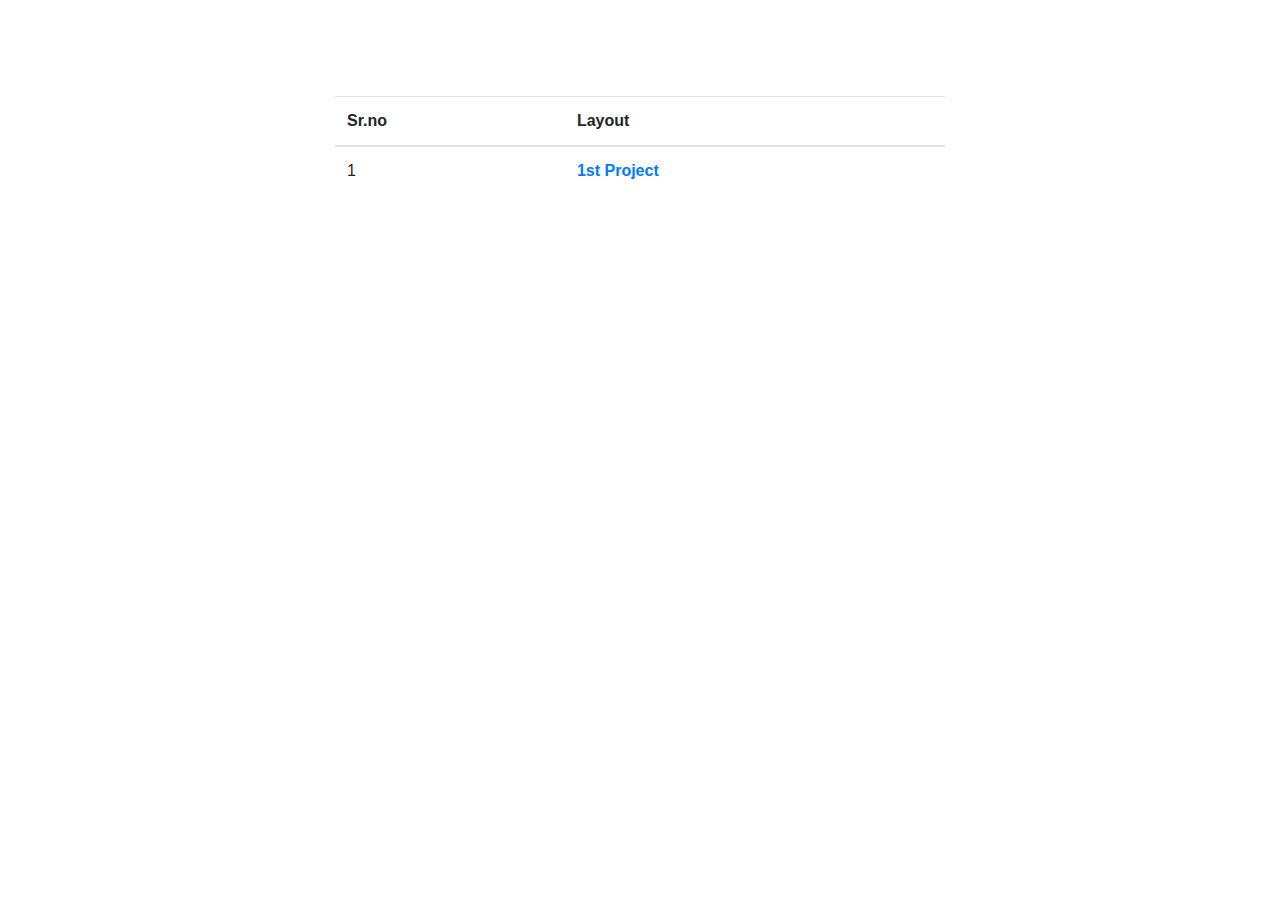
<file: index.html>
<!DOCTYPE html>
<html lang="en">

<head>
    <meta charset="UTF-8">
    <meta http-equiv="X-UA-Compatible" content="IE=edge">
    <meta name="viewport" content="width=device-width, initial-scale=1.0">
    <title>mainpage</title>
    <link rel="stylesheet" href="css/bootstrap.min.css">
</head>

<body>
    <div class="container-fluid">
        <div class="row mt-5 d-flex justify-content-center">
            <div class="col-sm-6 col-md-6 col-lg-6 mt-5">
                <table class="table">
                    <thead>
                        <tr>
                            <th>Sr.no</th>
                            <th>Layout</th>
                        </tr>
                    </thead>
                    <tbody>
                        <tr>
                            <td>1</td>
                            <td>
                                <a href="view.html">
                                    <b>1st Project</b>
                                </a>
                            </td>
                        </tr>
                    </tbody>
                </table>
            </div>
        </div>
    </div>
</body>

</html>
</file>
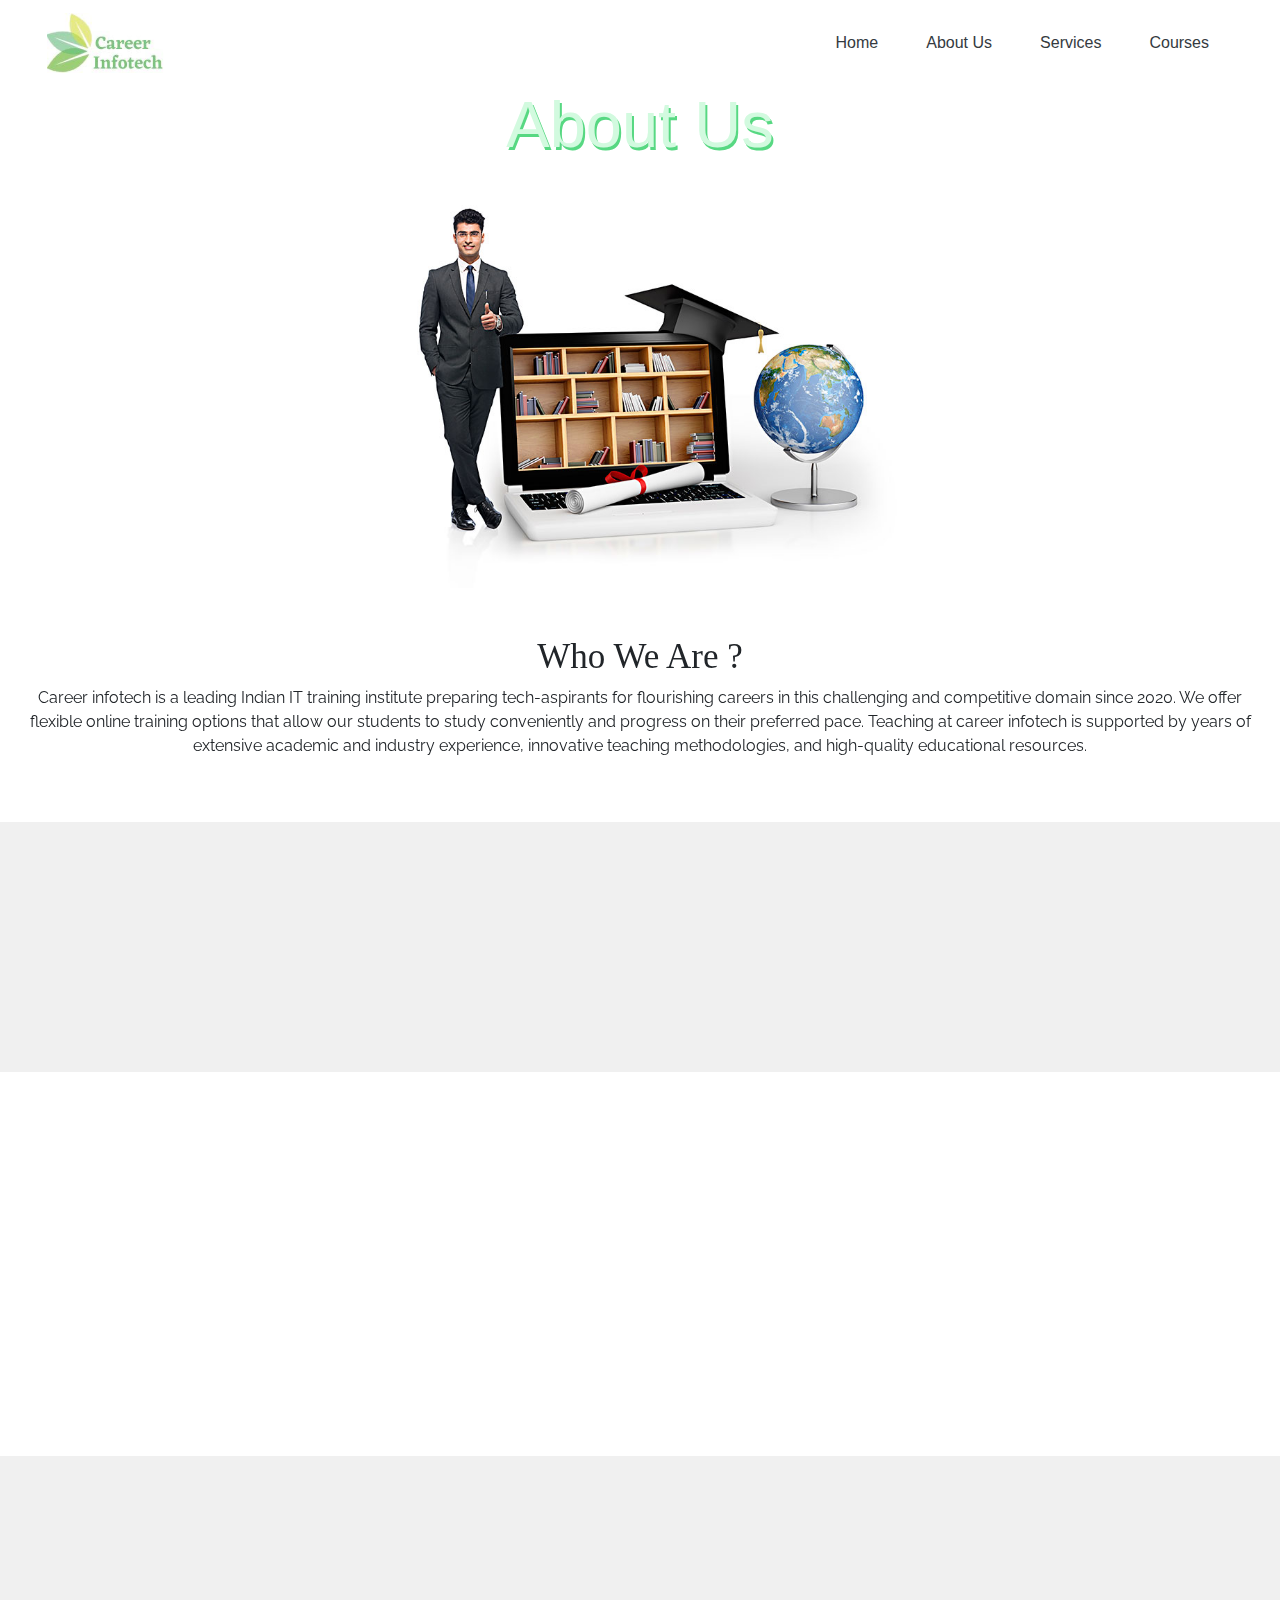
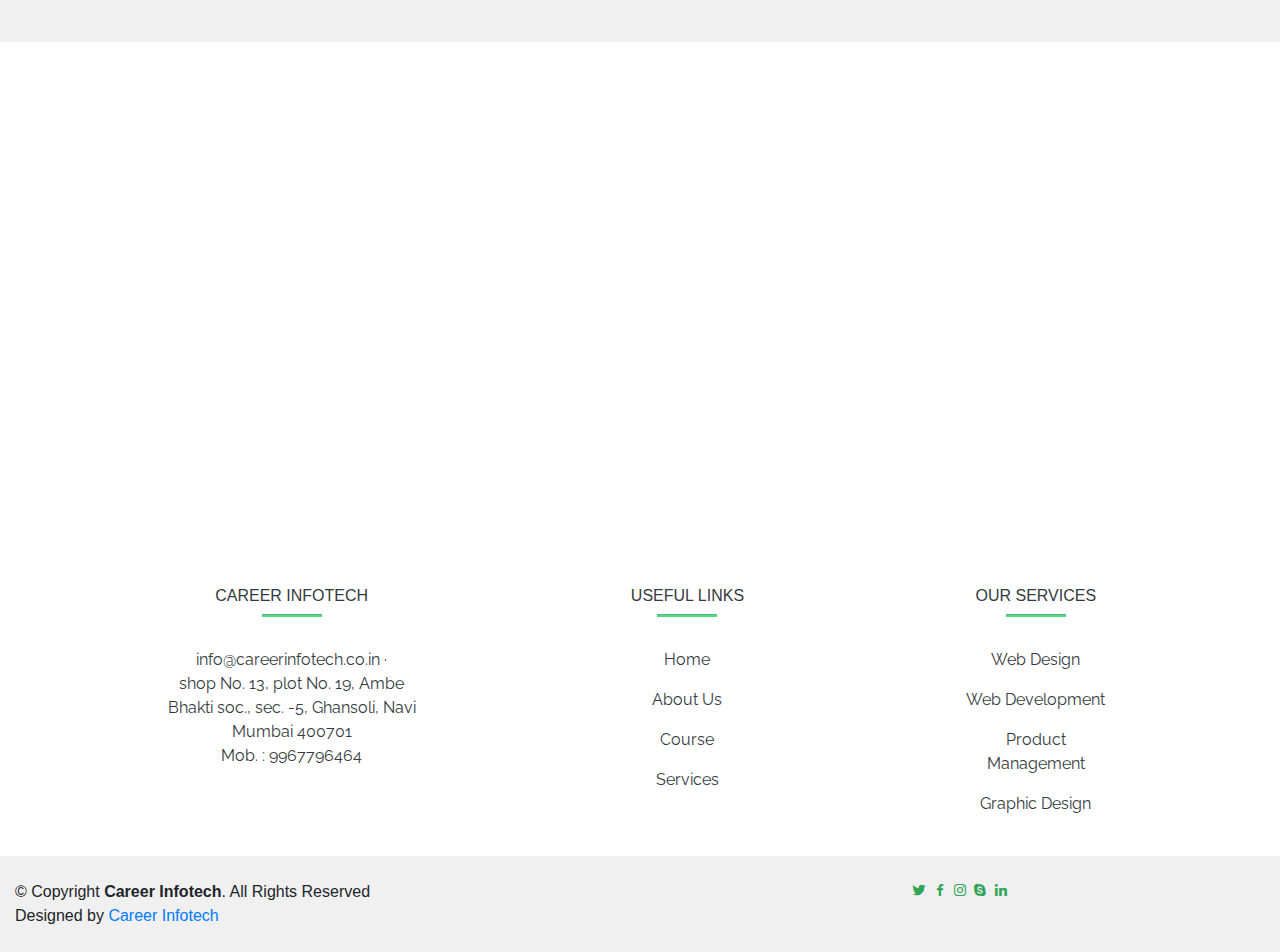
<file: about.html>
<!DOCTYPE html>
<html lang="en">

<head>
    <meta charset="UTF-8">
    <meta http-equiv="X-UA-Compatible" content="IE=edge">
    <meta name="viewport" content="width=device-width, initial-scale=1.0">
    <title>About Us</title>
    <!-- fav icon link -->
    <link rel="shortcut icon" href="img/ci.png" type="image/x-icon">
    <!-- bootstrap link -->
    <link rel="stylesheet" href="css/bootstrap.min.css">
    <!-- font icon link -->
    <link rel="stylesheet" href="https://cdnjs.cloudflare.com/ajax/libs/font-awesome/6.1.1/css/all.min.css"
        integrity="sha512-KfkfwYDsLkIlwQp6LFnl8zNdLGxu9YAA1QvwINks4PhcElQSvqcyVLLD9aMhXd13uQjoXtEKNosOWaZqXgel0g=="
        crossorigin="anonymous" referrerpolicy="no-referrer" />
    <!-- box icon links-->
    <link href='https://unpkg.com/boxicons@2.1.2/css/boxicons.min.css' rel='stylesheet'>
    <!-- aos animation -->
    <link rel="stylesheet" href="https://unpkg.com/aos@next/dist/aos.css" />
    <!-- main css file -->
    <link rel="stylesheet" href="css/about.css">

</head>

<body>
    <!-- navbar-start -->
    <div class="container-fluid">
        <nav class="navbar navbar-expand-sm mx-3">
            <div class="navbar-brand">
                <img src="img/logo2.jpeg" style="width: 7.5rem;" alt="logo">
            </div>
            <button class="navbar-toggler" type="button" data-bs-toggle="collapse" data-bs-target="#example">
                <span class='bx bx-menu bx-md'></span>
            </button>
            <div class="collapse navbar-collapse justify-content-end" id="example">
                <ul class="navbar-nav">
                    <li class="nav-item">
                        <a class="nav-link mx-md-3 fs-5 text-dark" href="view.html">Home</a>
                    </li>
                    <li class="nav-item">
                        <a class="nav-link mx-md-3 fs-5 text-dark" href="about.html">About Us</a>
                    </li>
                    <li class="nav-item">
                        <a class="nav-link mx-md-3 fs-5 text-dark" href="https://www.devicecares.com/"
                            target="_blank">Services</a>
                    </li>
                    <li class="nav-item">
                        <a class="nav-link mx-md-3 fs-5 text-dark" href="courses.html"></i>Courses</a>
                    </li>
                </ul>
            </div>
        </nav>
    </div>
    <!-- navbar end -->

    <!-- img start -->
    <div class="container-fluid">
        <div class="row">
            <div class="col-md-12 col-sm-12 col-lg-12 text-center">
                <h1 data-aos="fade-down" data-aos-duration="2000">About Us</h1>
            </div>
            <div class="d-flex justify-content-center col-md-12 col-sm-12 col-lg-12">
                <img src="img/about1.jpg" class="w-50" data-aos="zoom-in" data-aos-duration="2000" alt="">
            </div>
        </div>
    </div>
    <!-- img end -->

    <!-- 1st content start -->
    <div class="container-fluid mt-5">
        <div class="row">
            <div class="col-sm-12 col-md-12 col-lg-12">
                <h4 class="text-center" data-aos="zoom-in" data-aos-duration="2000">Who We Are ?</h4>
            </div>
            <div class="col-md-12 col-sm-12 col-lg-12 text-center">
                <p data-aos="zoom-in" data-aos-duration="2000">
                    Career infotech is a leading Indian IT training institute preparing tech-aspirants for flourishing
                    careers in this challenging and competitive domain since 2020. We offer flexible online training
                    options that allow our students to study conveniently and progress on their preferred pace. Teaching
                    at career infotech is supported by years of extensive academic and industry experience, innovative
                    teaching methodologies, and high-quality educational resources.
                </p>
            </div>
        </div>
    </div>
    <!-- 1st content end -->

    <!-- 2nd content start -->
    <div class="container-fluid mt-5" style="background-color: #F0F0F0;">
        <div class="row mt-5">
            <div class="col-sm-12 col-md-12 col-lg-12">
                <h4 class="text-center mt-3" data-aos="fade-right" data-aos-duration="2000">Our Mission & Vision</h4>
            </div>
            <div class="col-md-12 col-sm-12 col-lg-12 text-center pb-5 pt-5">
                <p data-aos="fade-up" data-aos-duration="2000">
                    Training at career infotech is tailored and regularly updated to match the ever-growing needs of the
                    robust and cut-throat IT domain. Our Mission is to educate and train our students to be able to
                    effectively assume top responsibilities and handle senior administrative roles in tech-driven MNCs
                    around the world. Our vision is to make high-quality IT-training services easily available,
                    accessible, and affordable to the promising talent of our country.
                </p>
            </div>
        </div>
    </div>
    <!--2nd content end -->

    <!-- 1st card start -->
    <div class="container-fluid mt-5">
        <div class="row mt-5">
            <div class="col-md-4 col-sm-4 col-lg-4 mt-5">
                <div class="card mx-auto" data-aos="zoom-in" data-aos-duration="1000">
                    <h5 class="text-center mt-3" data-aos="fade-left" data-aos-duration="1000">Mission</h5>
                    <p class="px-3 py-3 text-center" data-aos="fade-left" data-aos-duration="1000">
                        Our mission is to allow the aspiring talent of our country to be able to utilize their potential
                        and lead impactful careers in the exciting and stimulating domain of Information Technology.
                    </p>
                </div>
            </div>
            <div class="col-md-4 col-sm-4 col-lg-4 mt-5">
                <div class="card mx-auto" data-aos="zoom-in" data-aos-duration="1000">
                    <h5 class="text-center mt-3" data-aos="fade-left" data-aos-duration="1000">Vision</h5>
                    <p class="px-3 py-3 text-center" data-aos="fade-left" data-aos-duration="1000">
                        We work to provide the budding tech-aspirants of our nation with a useful, inexpensive learning
                        platform where they can benefit from the deep IT-domain expertise and extensive industry
                        experience of our
                    </p>
                </div>
            </div>
            <div class="col-md-4 col-sm-4 col-lg-4 mt-5">
                <div class="card mx-auto" data-aos="zoom-in" data-aos-duration="1000">
                    <h5 class="text-center mt-3" data-aos="fade-left" data-aos-duration="1000">Goal</h5>
                    <p class="px-3 py-3 text-center" data-aos="fade-left" data-aos-duration="1000">
                        Our goal is to produce learned, qualified, and skilled IT experts with top-class technical
                        skills and reliable managerial abilities able to drive business growth and lead organizations to
                        success.
                    </p>
                </div>
            </div>
        </div>
    </div>
    <!-- 1st card mx-auto end -->

    <!-- 3rd content start -->
    <div class="container-fluid mt-5" style="background-color: #F0F0F0 ;">
        <div class="row">
            <div class="col-sm-12 col-md-12 col-lg-12">
                <h4 class="text-center my-3" data-aos="fade-right" data-aos-duration="1000">Why To Choose Us ?</h4>
            </div>
            <div class="col-md-12 col-sm-12 col-lg-12 text-center mb-4">
                <p data-aos="fade-right" data-aos-duration="1000">
                    As a committed IT training institute that bases its teaching on practice and experience, we boast a
                    record of producing competent IT professionals today leading fulfilling and successful professional
                    careers. Our tutors are responsible, experienced, and educated IT experts that give each of our
                    students the attention and care required to master the various challenging IT concepts and
                    technologies.
                </p>
            </div>
        </div>
    </div>
    <!-- 3rd content end -->

    <!-- 2nd card start -->
    <div class="container-fluid">
        <div class="row mt-5">
            <div class="col-md-4 col-sm-4 col-lg-4 mt-5">
                <div class="card bx1 mx-auto" data-aos="fade-right" data-aos-duration="1000">
                    <h3 class="px-5 mt-5" data-aos="fade-right" data-aos-duration="1000">01</h3>
                    <h5 class="px-5 mt-3" data-aos="fade-right" data-aos-duration="1000">We are a One-Stop shop for IT
                        Training.</h5>
                    <p class="px-5 py-4" data-aos="fade-right" data-aos-duration="1000">
                        Career infotech provides holistic and thorough training to sculpt its students into
                        knowledgeable
                        and adept professionals equipped with the necessary technical and interpersonal capabilities
                        required to excel in the challenging corporate atmospheres.
                    </p>
                </div>
            </div>
            <div class="col-md-4 col-sm-4 col-lg-4 mt-5">
                <div class="card bx1 mx-auto" data-aos="fade-right" data-aos-duration="1000">
                    <h3 class="px-5 mt-5" data-aos="fade-right" data-aos-duration="1000">02</h3>
                    <h5 class="px-5 mt-3" data-aos="fade-right" data-aos-duration="1000">All our trainers are working
                        professionals.</h5>
                    <p class="px-5 py-4" data-aos="fade-right" data-aos-duration="1000">
                        Every trainee at Career infotech is themselves a working industry professional with profound and
                        up-to-the-minute IT knowledge. Because of which, in addition to IT expertise, our tutors are
                        also able to help our students gain valuable industry insights.
                    </p>
                </div>
            </div>
            <div class="col-md-4 col-sm-4 col-lg-4 mt-5">
                <div class="card bx1 mx-auto" data-aos="fade-right" data-aos-duration="1000">
                    <h3 class="px-5 mt-5" data-aos="fade-right" data-aos-duration="1000">03</h3>
                    <h5 class="px-5 mt-3" data-aos="fade-right" data-aos-duration="1000">Every course we deliver with
                        Industry Matching Requirements.</h5>
                    <p class="px-5 py-2" data-aos="fade-right" data-aos-duration="1000">
                        With new technologies rolled in the market every other day, Information Technology is a rapidly
                        evolving field at all times. We understand that the regularly shifting nature of the field makes
                        it imperative for IT Training programs.
                    </p>
                </div>
            </div>
        </div>
    </div>
    <!-- 2nd card end -->


    <!-- Footer -->
    <div class="mt-5">
        <footer class="text-center text-lg-start text-dark" style="background-color: #fff">

            <!-- Section: Links  -->
            <section class="mt-5">
                <div class="container text-center text-md-start mt-5">
                    <!-- Grid row -->
                    <div class="row mt-3">
                        <!-- Grid column -->
                        <div class="col-md-4 col-lg-4 col-xl-3 mx-auto mb-4">
                            <!-- Content -->
                            <h6 class="text-uppercase fw-bold">Career Infotech</h6>
                            <hr class="mb-4 mt-0 d-inline-block mx-auto lines">
                            <p>
                                info@careerinfotech.co.in · <br> shop No. 13, plot No. 19, Ambe Bhakti soc., sec. -5,
                                Ghansoli, Navi Mumbai 400701 <br> Mob. : 9967796464
                            </p>
                        </div>
                        <!-- Grid column -->

                        <!-- Grid column -->
                        <div class="col-md-2 col-lg-2 col-xl-2 mx-auto mb-4">
                            <!-- Links -->
                            <h6 class="text-uppercase fw-bold">Useful Links</h6>
                            <hr class="mb-4 mt-0 d-inline-block mx-auto lines">
                            <p>
                                <a href="view.html" class="text-dark">Home</a>
                            </p>
                            <p>
                                <a href="about.html" class="text-dark">About Us</a>
                            </p>
                            <p>
                                <a href="courses.html" class="text-dark">Course</a>
                            </p>
                            <p>
                                <a href="https://www.devicecares.com/" target="_blank" class="text-dark">Services</a>
                            </p>
                        </div>
                        <!-- Grid column -->

                        <!-- Grid column -->
                        <div class="col-md-3 col-lg-2 col-xl-2 mx-auto mb-4">
                            <!-- Links -->
                            <h6 class="text-uppercase fw-bold">Our services</h6>
                            <hr class="mb-4 mt-0 d-inline-block mx-auto lines">
                            <p>
                                <a href="#!" class="text-dark">Web Design</a>
                            </p>
                            <p>
                                <a href="#!" class="text-dark">Web Development</a>
                            </p>
                            <p>
                                <a href="#!" class="text-dark">Product Management</a>
                            </p>
                            <p>
                                <a href="#!" class="text-dark">Graphic Design</a>
                            </p>
                        </div>
        </footer>
        <!-- Footer -->
    </div>
    <!-- End of .container -->
    <div class="container-fluid py-4" style="background-color: #f0f0f0;">
        <div class="row">
            <div class="col-md-6 col-sm-6 col-lg-6">
                <div class="copyright">
                    &copy; Copyright <strong><span>Career Infotech</span></strong>. All Rights Reserved
                </div>
                <div class="credits">
                    <!-- All the links in the footer should remain intact. -->
                    <!-- You can delete the links only if you purchased the pro version. -->
                    <!-- Licensing information: https://Career Infotech.com/license/ -->
                    <!-- Purchase the pro version with working PHP/AJAX contact form: https://Career Infotech.com/Career Infotech-free-education-bootstrap-theme/ -->
                    Designed by <a href="https://Career Infotech.com/">Career Infotech</a>
                </div>
            </div>
            <div class="social-links text-center col-md-6">
                <a href="#" class="twitter"><i class="bx bxl-twitter fa-2xl"></i></a>
                <a href="#" class="facebook"><i class="bx bxl-facebook fa-2xl"></i></a>
                <a href="#" class="instagram"><i class="bx bxl-instagram fa-2xl"></i></a>
                <a href="#" class="google-plus"><i class="bx bxl-skype fa-2xl"></i></a>
                <a href="#" class="linkedin"><i class="bx bxl-linkedin fa-2xl"></i></a>
            </div>
        </div>
        </footer>

    </div>
    <!-- main footer end -->

    <!-- script -->
    <script src="https://cdn.jsdelivr.net/npm/bootstrap@5.2.0-beta1/dist/js/bootstrap.bundle.min.js"
        integrity="sha384-pprn3073KE6tl6bjs2QrFaJGz5/SUsLqktiwsUTF55Jfv3qYSDhgCecCxMW52nD2"
        crossorigin="anonymous"></script>

    <script src="https://unpkg.com/aos@next/dist/aos.js"></script>
    <script>
        AOS.init({
            duration: 1000
        });
    </script>

</body>

</html>
</file>
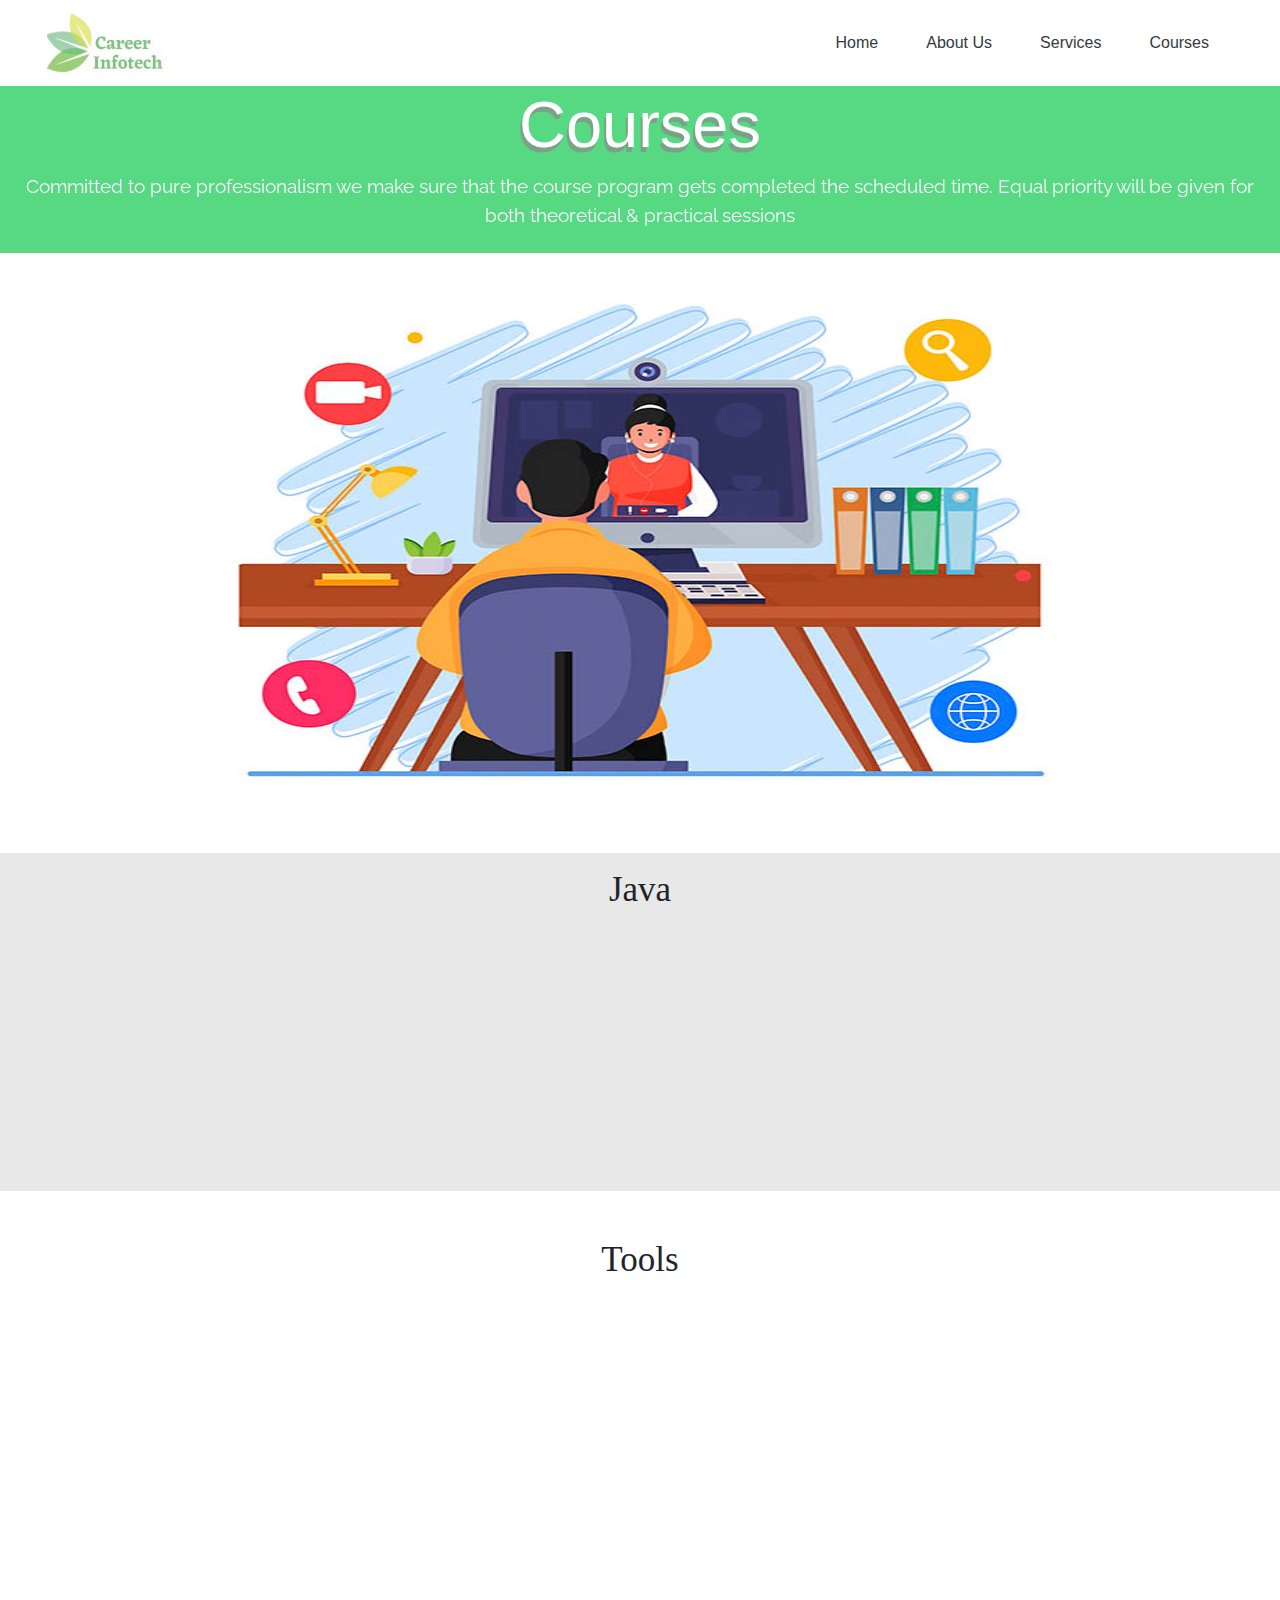
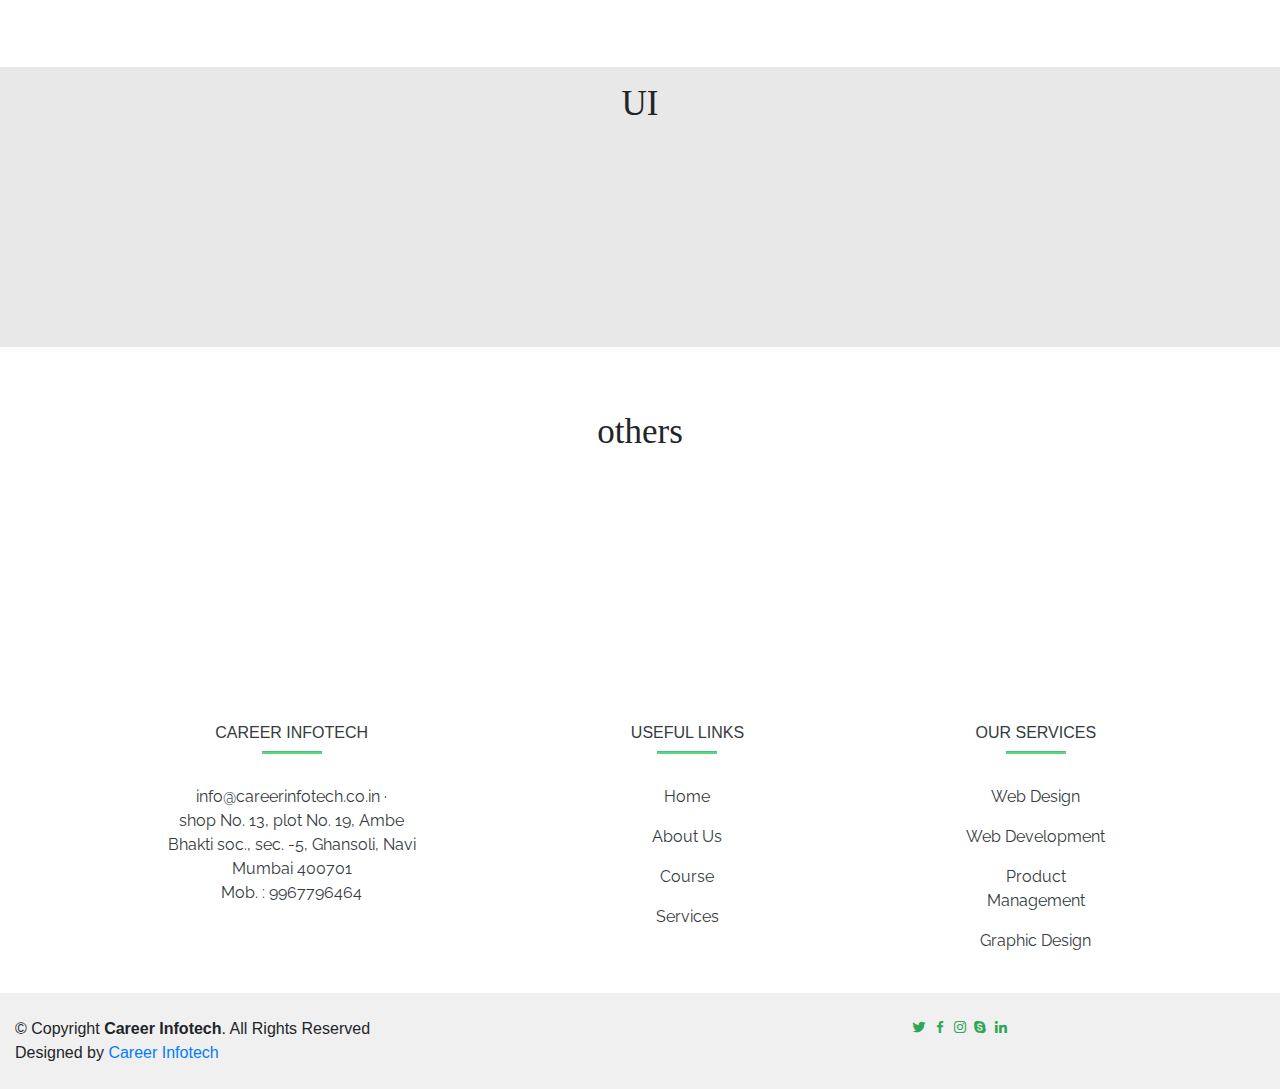
<file: courses.html>
<!DOCTYPE html>
<html lang="en">

<head>
    <meta charset="UTF-8">
    <meta http-equiv="X-UA-Compatible" content="IE=edge">
    <meta name="viewport" content="width=device-width, initial-scale=1.0">
    <title>Courses</title>
    <!-- fav icon link -->
    <link rel="shortcut icon" href="img/ci.png" type="image/x-icon">
    <!-- bootstrap link -->
    <link rel="stylesheet" href="css/bootstrap.min.css">
    <!-- font icon link -->
    <link rel="stylesheet" href="https://cdnjs.cloudflare.com/ajax/libs/font-awesome/6.1.1/css/all.min.css"
        integrity="sha512-KfkfwYDsLkIlwQp6LFnl8zNdLGxu9YAA1QvwINks4PhcElQSvqcyVLLD9aMhXd13uQjoXtEKNosOWaZqXgel0g=="
        crossorigin="anonymous" referrerpolicy="no-referrer" />
    <!-- box icon links-->
    <link href='https://unpkg.com/boxicons@2.1.2/css/boxicons.min.css' rel='stylesheet'>
    <!-- aos animation -->
    <link rel="stylesheet" href="https://unpkg.com/aos@next/dist/aos.css" />
    <!-- main css file -->
    <link rel="stylesheet" href="css/courses.css">

</head>

<body>
    <!-- navbar-start -->
    <div class="container-fluid">
        <nav class="navbar navbar-expand-sm mx-3">
            <div class="navbar-brand">
                <img src="img/logo2.jpeg" style="width: 7.5rem;" alt="logo">
            </div>
            <button class="navbar-toggler" type="button" data-bs-toggle="collapse" data-bs-target="#example">
                <span class='bx bx-menu bx-md'></span>
            </button>
            <div class="collapse navbar-collapse justify-content-end" id="example">
                <ul class="navbar-nav">
                    <li class="nav-item">
                        <a class="nav-link mx-md-3 fs-5 text-dark" href="view.html">Home</a>
                    </li>
                    <li class="nav-item">
                        <a class="nav-link mx-md-3 fs-5 text-dark" href="about.html">About Us</a>
                    </li>
                    <li class="nav-item">
                        <a class="nav-link mx-md-3 fs-5 text-dark" href="https://www.devicecares.com/"
                            target="_blank">Services</a>
                    </li>
                    <li class="nav-item">
                        <a class="nav-link mx-md-3 fs-5 text-dark" href="courses.html"></i>Courses</a>
                    </li>
                </ul>
            </div>
        </nav>
    </div>
    <!-- navbar end -->

    <!-- img start -->
    <div class="container-fluid">
        <div class="row">
            <div class="col-md-12 col-sm-12 col-lg-12 d-flex justify-content-center bg1">
                <p class="h1 mx-5" data-aos="zoom-in" data-aos-duration="2000">Courses</p>
            </div>
            <div class="col-md-12 col-sm-12 col-lg-12 bg1 pb-2 text-center">
                <p class="text-light f1" data-aos="zoom-in" data-aos-duration="2000">
                    Committed to pure professionalism we make sure that the course program gets completed the scheduled
                    time. Equal priority will be given for both theoretical & practical sessions
                </p>
            </div>
            <div class="col-md-12 col-sm-12 col-lg-12">
                <img src="img/course.jpg" class="w-100" style="height:600px;" alt="" data-aos="zoom-in"
                    data-aos-duration="2000">
            </div>
        </div>
    </div>
    <!-- img end -->

    <!-- java container start -->
    <div class="container-fluid pb-5 py-3 bg">
        <div class="row">
            <div class="col-sm-12 col-md-12 col-lg-12">
                <h4 class="text-center">Java</h4>
            </div>
            <div class="col-sm-12 col-md-12 col-lg-12 d-flex justify-content-center">
                <button class="btn-lg" data-aos="zoom-in" data-aos-duration="2000">core java</button>
            </div>
        </div>
        <div class="row mt-2 d-flex justify-content-center">
            <button class="btn-lg mx-2" data-aos="fade-right" data-aos-duration="2000">Adv java</button>
            <button class="btn-lg mx-2" data-aos="fade-left" data-aos-duration="2000">Spring</button>
        </div>
        <div class="row mt-2 d-flex justify-content-center">
            <button class="btn-lg mx-2" data-aos="fade-right" data-aos-duration="2000">Spring MVC</button>
            <button class="btn-lg mx-2" data-aos="zoom-in" data-aos-duration="2000">Hibernate</button>
            <button class="btn-lg mx-2" data-aos="fade-left" data-aos-duration="2000">Webservice</button>
        </div>
        <div class="row mt-2 d-flex justify-content-center">
            <button class="btn-lg mx-2" data-aos="fade-right" data-aos-duration="2000">RESTful Service</button>
            <button class="btn-lg mx-2" data-aos="zoom-in" data-aos-duration="2000">Micro Services</button>
            <button class="btn-lg mx-2" data-aos="zoom-in" data-aos-duration="2000">Data Structures</button>
            <button class="btn-lg mx-2" data-aos="fade-left" data-aos-duration="2000">Algorithms</button>
        </div>
    </div>
    <!-- java conatiner end -->

    <!-- Tools strat -->
    <div class="container-fluid pb-5 mt-5">
        <div class="row">
            <div class="col-sm-12 col-md-12 col-lg-12">
                <h4 class="text-center">Tools</h4>
            </div>
        </div>
        <div class="row d-flex justify-content-center">
            <button class="btn-lg" data-aos="zoom-in" data-aos-duration="2000">Maven</button>
        </div>
        <div class="row mt-2 d-flex justify-content-center">
            <button class="btn-lg mx-2" data-aos="fade-right" data-aos-duration="2000">Gradle</button>
            <button class="btn-lg mx-2" data-aos="fade-left" data-aos-duration="2000">SVN</button>
        </div>
        <div class="row mt-2 d-flex justify-content-center">
            <button class="btn-lg mx-2" data-aos="fade-right" data-aos-duration="2000">GIT</button>
            <button class="btn-lg mx-2" data-aos="zoom-in" data-aos-duration="2000">BitBucket</button>
            <button class="btn-lg mx-2" data-aos="fade-left" data-aos-duration="2000">Log4J</button>
        </div>
        <div class="row mt-2 d-flex justify-content-center">
            <button class="btn-lg mx-2" data-aos="fade-right" data-aos-duration="2000">Splunk</button>
            <button class="btn-lg mx-2" data-aos="zoom-in" data-aos-duration="2000">JIRA</button>
            <button class="btn-lg mx-2" data-aos="zoom-in" data-aos-duration="2000">JUnit</button>
            <button class="btn-lg mx-2" data-aos="fade-left" data-aos-duration="2000">Mokito</button>

        </div>
        <div class="row mt-2 d-flex justify-content-center">
            <button class="btn-lg mx-2" data-aos="fade-right" data-aos-duration="2000">Jococo</button>
            <button class="btn-lg mx-2" data-aos="zoom-in" data-aos-duration="2000">Jenkins</button>
            <button class="btn-lg mx-2" data-aos="zoom-in" data-aos-duration="2000">DOcker</button>
            <button class="btn-lg mx-2" data-aos="fade-left" data-aos-duration="2000">SonarQube</button>
        </div>
    </div>
    <!-- Tools end -->

    <!-- UI start -->
    <div class="container-fluid mt-5 pb-5 pt-3 bg">
        <div class="row">
            <div class="col-md-12 col-sm-12 col-lg-12">
                <h4 class="text-center">UI</h4>
            </div>
        </div>
        <div class="row d-flex justify-content-center">
            <button class="btn-lg" data-aos="zoom-in" data-aos-duration="2000">HTML</button>
        </div>
        <div class="row mt-2 d-flex justify-content-center">
            <button class="btn-lg mx-2" data-aos="fade-right" data-aos-duration="2000">CSS</button>
            <button class="btn-lg mx-2" data-aos="fade-left" data-aos-duration="2000">Bootstrap</button>
        </div>
        <div class="row mt-2 d-flex justify-content-center">
            <button class="btn-lg mx-2" data-aos="fade-right" data-aos-duration="2000">JavaScript</button>
            <button class="btn-lg mx-2" data-aos="zoom-in" data-aos-duration="2000">TypeScript</button>
            <button class="btn-lg mx-2" data-aos="zoom-in" data-aos-duration="2000">React JS</button>
            <button class="btn-lg mx-2" data-aos="fade-left" data-aos-duration="2000">Agular</button>
        </div>
    </div>
    <!-- UI end -->

    <!-- others start -->
    <div class="container-fluid mt-5 pb-5 pt-3">
        <div class="row">
            <div class="col-sm-12 col-md-12 col-lg-12">
                <h4 class="text-center">others</h4>
            </div>
        </div>
        <div class="row d-flex justify-content-center">
            <button class="btn-lg" data-aos="zoom-in" data-aos-duration="2000">Python</button>
        </div>
        <div class="row mt-2 d-flex justify-content-center">
            <button class="btn-lg mx-2" data-aos="fade-right" data-aos-duration="2000">DevOps</button>
            <button class="btn-lg mx-2" data-aos="fade-left" data-aos-duration="2000">AWS</button>
        </div>
        <div class="row mt-2 d-flex justify-content-center">
            <button class="btn-lg mx-2" data-aos="fade-right" data-aos-duration="2000">Microsoft Azure</button>
            <button class="btn-lg mx-2" data-aos="zoom-in" data-aos-duration="2000">Data Science</button>
            <button class="btn-lg mx-2" data-aos="fade-left" data-aos-duration="2000">Sales Force</button>
        </div>
    </div>
    <!-- others end -->

    <!-- Footer -->
    <div class="mt-5">
        <footer class="text-center text-lg-start text-dark" style="background-color: #fff">

            <!-- Section: Links  -->
            <section class="">
                <div class="container text-center text-md-start mt-5">
                    <!-- Grid row -->
                    <div class="row mt-3">
                        <!-- Grid column -->
                        <div class="col-md-4 col-lg-4 col-xl-3 mx-auto mb-4">
                            <!-- Content -->
                            <h6 class="text-uppercase fw-bold">Career Infotech</h6>
                            <hr class="mb-4 mt-0 d-inline-block mx-auto lines">
                            <p>
                                info@careerinfotech.co.in · <br> shop No. 13, plot No. 19, Ambe Bhakti soc., sec. -5,
                                Ghansoli, Navi Mumbai 400701 <br> Mob. : 9967796464
                            </p>

                        </div>
                        <!-- Grid column -->

                        <!-- Grid column -->
                        <div class="col-md-2 col-lg-2 col-xl-2 mx-auto mb-4">
                            <!-- Links -->
                            <h6 class="text-uppercase fw-bold">Useful Links</h6>
                            <hr class="mb-4 mt-0 d-inline-block mx-auto lines">
                            <p>
                                <a href="view.html" class="text-dark">Home</a>
                            </p>
                            <p>
                                <a href="about.html" class="text-dark">About Us</a>
                            </p>
                            <p>
                                <a href="courses.html" class="text-dark">Course</a>
                            </p>
                            <p>
                                <a href="https://www.devicecares.com/" target="_blank" class="text-dark">Services</a>
                            </p>
                        </div>
                        <!-- Grid column -->

                        <!-- Grid column -->
                        <div class="col-md-3 col-lg-2 col-xl-2 mx-auto mb-4">
                            <!-- Links -->
                            <h6 class="text-uppercase fw-bold">Our services</h6>
                            <hr class="mb-4 mt-0 d-inline-block mx-auto lines">
                            <p>
                                <a href="#!" class="text-dark">Web Design</a>
                            </p>
                            <p>
                                <a href="#!" class="text-dark">Web Development</a>
                            </p>
                            <p>
                                <a href="#!" class="text-dark">Product Management</a>
                            </p>
                            <p>
                                <a href="#!" class="text-dark">Graphic Design</a>
                            </p>
                        </div>
        </footer>
        <!-- Footer -->
    </div>
    <!-- End of .container -->
    <div class="container-fluid py-4" style="background-color: #f0f0f0;">
        <div class="row">
            <div class="col-md-6 col-sm-6 col-lg-6">
                <div class="copyright">
                    &copy; Copyright <strong><span>Career Infotech</span></strong>. All Rights Reserved
                </div>
                <div class="credits">
                    <!-- All the links in the footer should remain intact. -->
                    <!-- You can delete the links only if you purchased the pro version. -->
                    <!-- Licensing information: https://Career Infotech.com/license/ -->
                    <!-- Purchase the pro version with working PHP/AJAX contact form: https://Career Infotech.com/Career Infotech-free-education-bootstrap-theme/ -->
                    Designed by <a href="https://Career Infotech.com/">Career Infotech</a>
                </div>
            </div>
            <div class="social-links text-center col-md-6">
                <a href="#" class="twitter"><i class="bx bxl-twitter fa-2xl"></i></a>
                <a href="#" class="facebook"><i class="bx bxl-facebook fa-2xl"></i></a>
                <a href="#" class="instagram"><i class="bx bxl-instagram fa-2xl"></i></a>
                <a href="#" class="google-plus"><i class="bx bxl-skype fa-2xl"></i></a>
                <a href="#" class="linkedin"><i class="bx bxl-linkedin fa-2xl"></i></a>
            </div>
        </div>
        </footer>

    </div>
    <!-- main footer end -->

    <!-- script -->
    <script src="https://cdn.jsdelivr.net/npm/bootstrap@5.2.0-beta1/dist/js/bootstrap.bundle.min.js"
        integrity="sha384-pprn3073KE6tl6bjs2QrFaJGz5/SUsLqktiwsUTF55Jfv3qYSDhgCecCxMW52nD2"
        crossorigin="anonymous"></script>

    <script src="https://unpkg.com/aos@next/dist/aos.js"></script>
    <script>
        AOS.init({
            duration: 1000
        });
    </script>
</body>

</html>
</file>
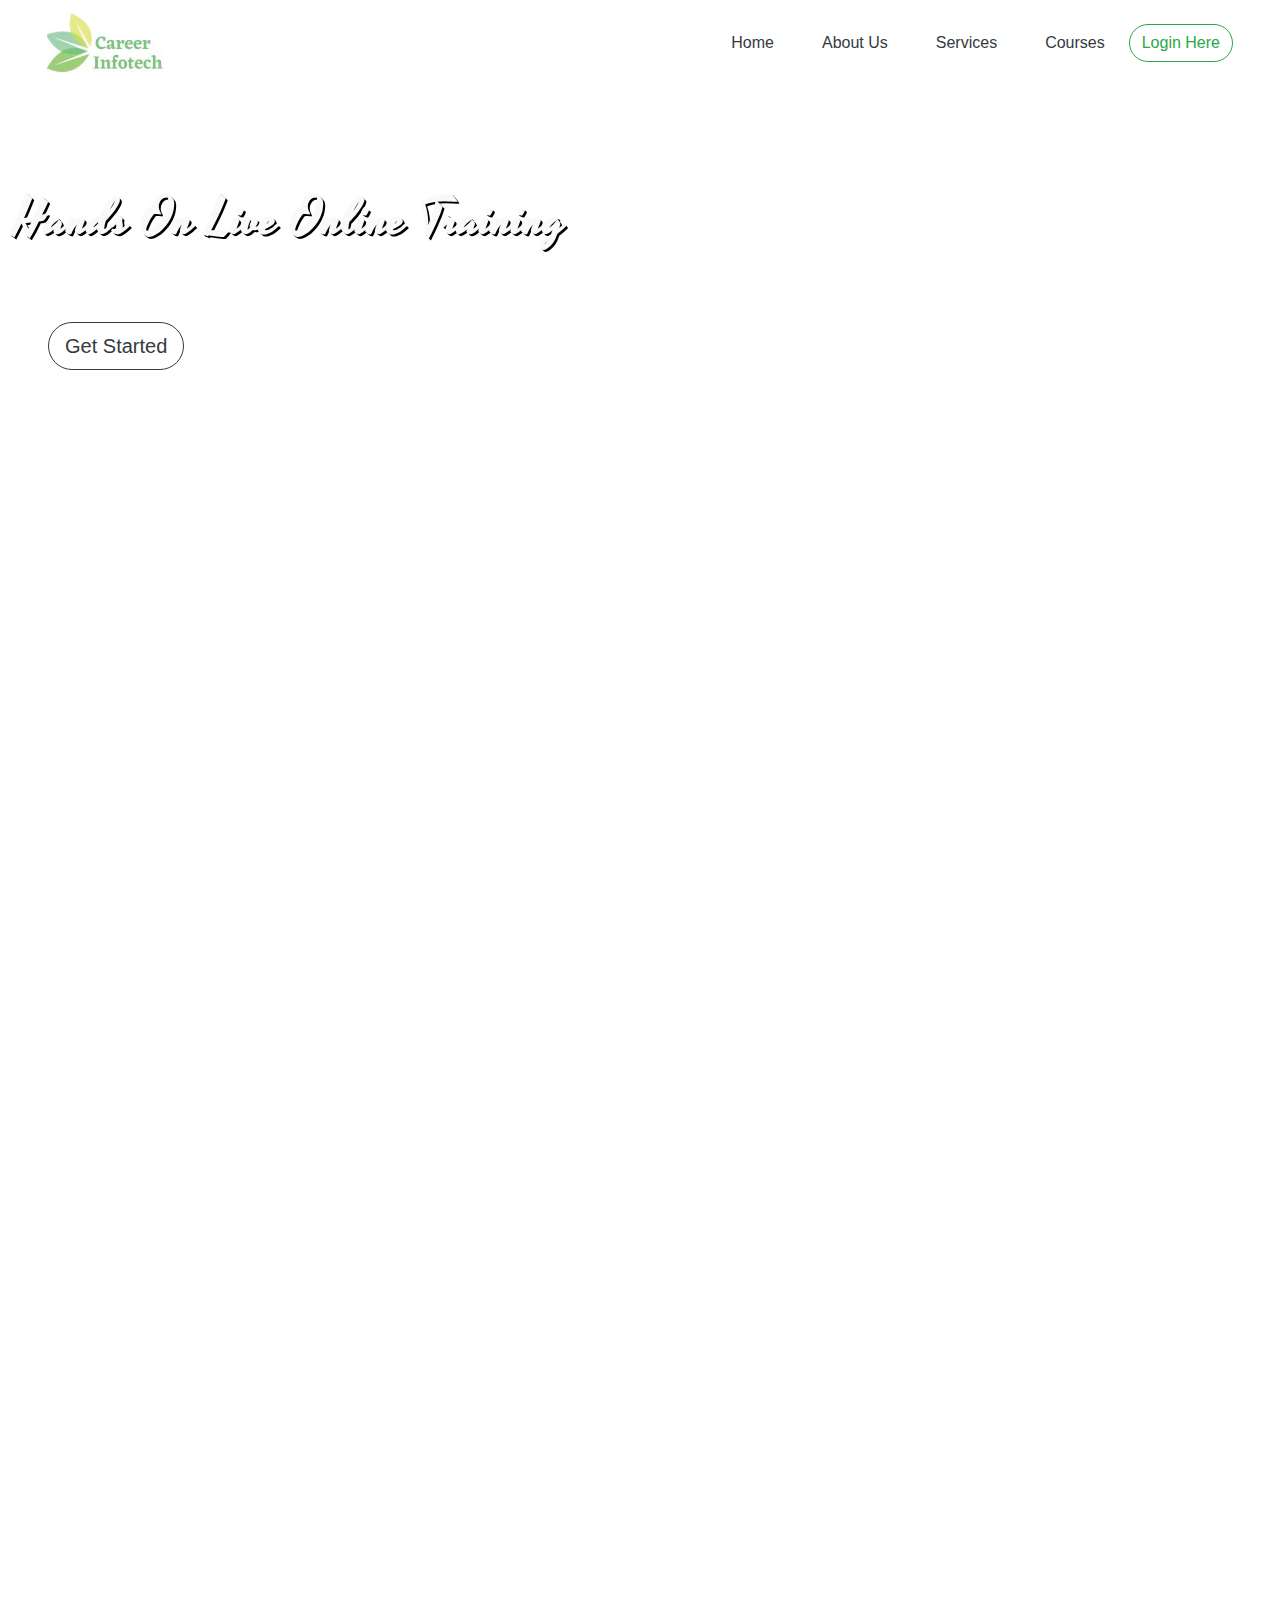
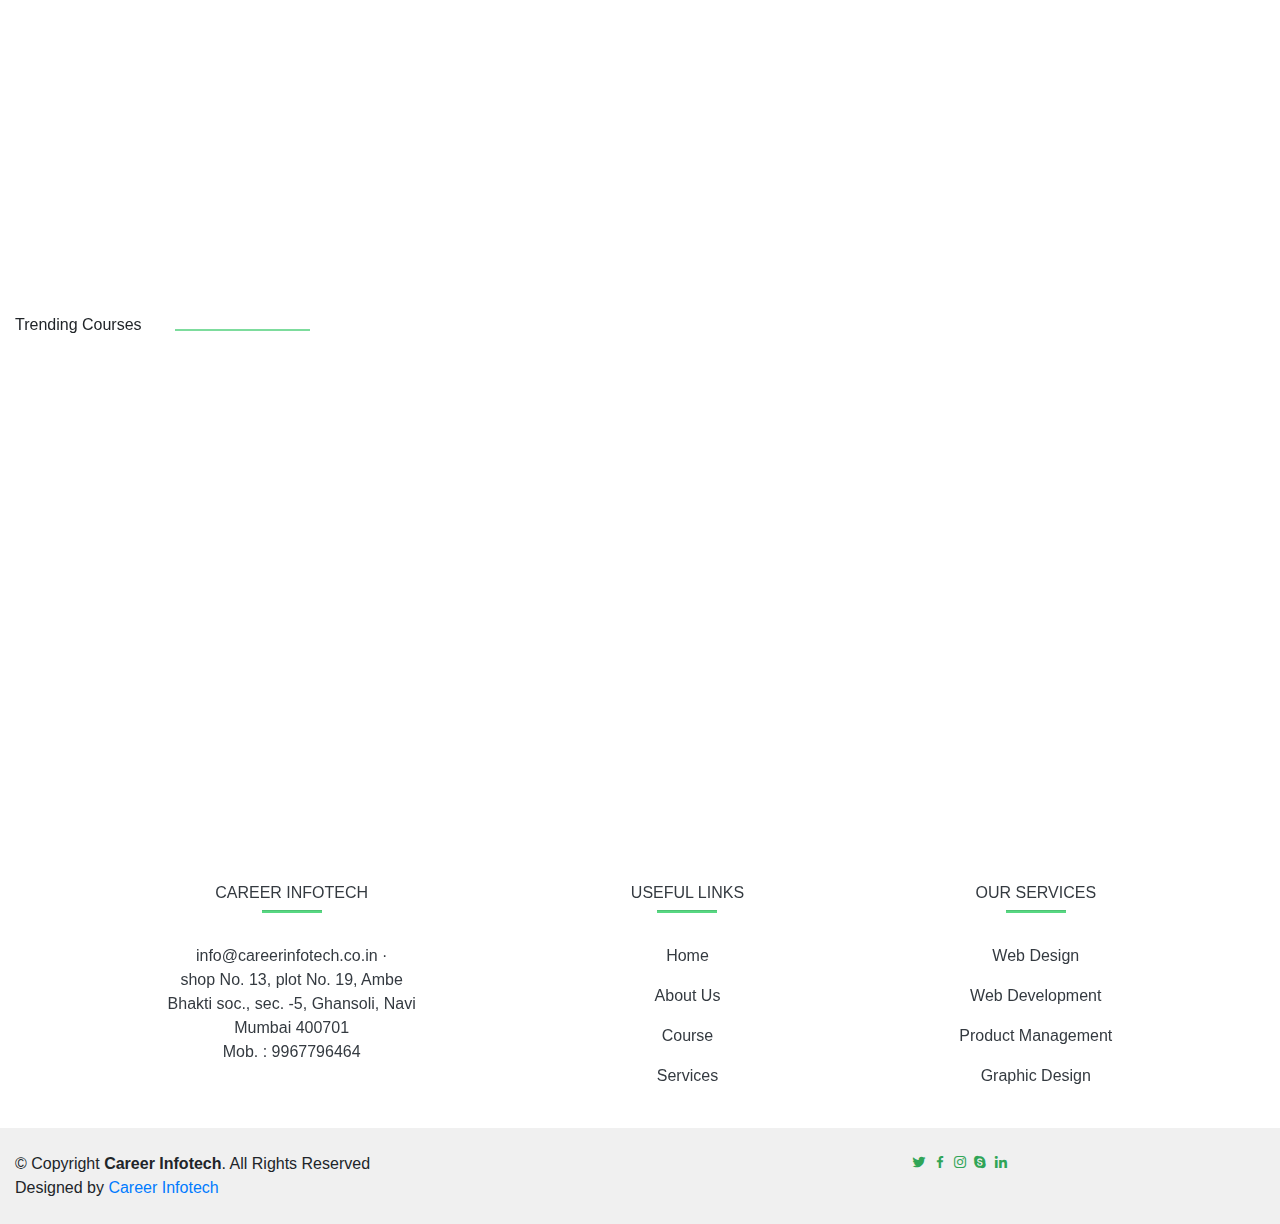
<file: view.html>
<!DOCTYPE html>
<html lang="en">

<head>
    <meta charset="UTF-8">
    <meta http-equiv="X-UA-Compatible" content="IE=edge">
    <meta name="viewport" content="width=device-width, initial-scale=1.0">
    <title>Career Infotech</title>
    <!-- Favicons -->
    <link rel="shortcut icon" href="img/ci.png" type="image/x-icon">
    <!-- Bootstrap link -->
    <link rel="stylesheet" href="css/bootstrap.min.css">
    <!-- main css file -->
    <link rel="stylesheet" href="css/style.css">
    <link rel="stylesheet" href="https://cdnjs.cloudflare.com/ajax/libs/font-awesome/6.1.1/css/all.min.css"
        integrity="sha512-KfkfwYDsLkIlwQp6LFnl8zNdLGxu9YAA1QvwINks4PhcElQSvqcyVLLD9aMhXd13uQjoXtEKNosOWaZqXgel0g=="
        crossorigin="anonymous" referrerpolicy="no-referrer" />
    <link href='https://unpkg.com/boxicons@2.1.2/css/boxicons.min.css' rel='stylesheet'>
    <link rel="stylesheet" href="https://unpkg.com/aos@next/dist/aos.css" />
    <link rel="stylesheet" href="https://cdnjs.cloudflare.com/ajax/libs/font-awesome/4.7.0/css/font-awesome.min.css">

</head>

<body>

    <!-- container-fluid start -->
    <div class="container-fluid">
        <!-- navbar-start -->
        <nav class="navbar navbar-expand-sm mx-3">
            <div class="navbar-brand">
                <img src="img/logo2.jpeg" style="width: 7.5rem;" alt="logo">
            </div>
            <button class="navbar-toggler" type="button" data-bs-toggle="collapse" data-bs-target="#example">
                <span class='bx bx-menu bx-md'></span>
            </button>
            <div class="collapse navbar-collapse justify-content-end" id="example">
                <ul class="navbar-nav">
                    <li class="nav-item">
                        <a href="" class="nav-link mx-md-3 fs-5 text-dark">Home</a>
                    </li>
                    <li class="nav-item">
                        <a class="nav-link mx-md-3 fs-5 text-dark" href="about.html">About Us</a>
                    </li>
                    <li class="nav-item">
                        <a href="https://www.devicecares.com/" target="_blank"
                            class="nav-link mx-md-3 fs-5 text-dark">Services</a>
                    </li>
                    <li class="nav-item">
                        <a class="nav-link mx-md-3 fs-5 text-dark" href="courses.html"></i>Courses</a>
                    </li>
                </ul>
                <button type="button" class="btn btn-outline-success" data-bs-toggle="modal"
                data-bs-target="#modalb">Login Here</button>
            </div>
            
            <!-- modal btn start -->
            <div class="modal" id="modalb">
                <div class="modal-dialog">
                    <div class="modal-content md1">
                        <div class="modal-body d-flex justify-content-center">
                            <button type="button" class="btn btn-light mx-2" data-bs-toggle="modal"
                            data-bs-target="#modal1">Admin Login</button>
                            <button type="button" class="btn btn-light mx-2" data-bs-toggle="modal"
                            data-bs-target="#modal2">Student Login</button>
                        </div>
                    </div>
                </div>
            </div>
            <!-- modal btn end -->


            <!-- modal1 start -->
            <div class="modal" id="modal1">
                <div class="modal-dialog">
                    <div class="modal-content">
                        <div class="modal-body">
                            <div class="wrapper">
                                <div class="logo d-flex justify-content-center mt-4">
                                    <i class="fa-solid fa-users fa-2xl text-info"></i>
                                </div>
                                <div class="text-center mt-4 name">
                                   Admin Login
                                </div>
                                <form class="p-3 mt-3">
                                    <div class="form-field d-flex align-items-center">
                                        <span class="far fa-user"></span>
                                        <input type="text" name="userName" id="userName" placeholder="Username">
                                    </div>
                                    <div class="form-field d-flex align-items-center">
                                        <span class="fas fa-key"></span>
                                        <input type="password" name="password" id="pwd" placeholder="Password">
                                    </div>
                                    <button class="btn mt-3">Sign up</button>
                                </form>
                                <div class="text-center fs-6">
                                    <a href="#">Forget password?</a>
                                </div>
                            </div>
                        </div>
                    </div>
                </div>
            </div> <!-- modal1 end -->
        </nav> <!-- nabvar end -->
    </div> <!-- container-fluid end -->

    <!-- modal start -->
    <div class="modal" id="modal2">
        <div class="modal-dialog">
            <div class="modal-body">
                <div class="container mt-5 mb-5">

                    <div class="row d-flex align-items-center justify-content-center">

                        <div class="col-md-12">


                            <div class="card bg px-5 py-5">

                                <div class="form-input">

                                    <i class="fa fa-envelope"></i>
                                    <input type="text" class="form-control" placeholder="Email address">

                                </div>

                                <div class="form-input">

                                    <i class="fa fa-user"></i>
                                    <input type="text" class="form-control" placeholder="User name">

                                </div>


                                <div class="form-input">

                                    <i class="fa fa-lock"></i>
                                    <input type="text" class="form-control" placeholder="password">

                                </div>

                                <div class="form-check">
                                    <input class="form-check-input" type="checkbox" value="agree" id="form1" checked>
                                    <label class="form-check-label" for="form1">
                                        I agree all the statements
                                    </label>
                                </div>


                                <button class="btn btn-primary mt-4 signup">Start coding now</button>


                                <div class="text-center mt-3">

                                    <span>Or continue with these social profile</span>

                                </div>


                                <div class="d-flex justify-content-center mt-4">

                                    <span class="social"><i class="fa fa-google"></i></span>
                                    <span class="social"><i class="fa fa-facebook"></i></span>
                                    <span class="social"><i class="fa fa-twitter"></i></span>
                                    <span class="social"><i class="fa fa-linkedin"></i></span>
                                </div>


                                <div class="text-center mt-4">

                                    <span>Already a member?</span>
                                    <a href="#" class="text-decoration-none">Student Login</a>

                                </div>

                            </div>



                        </div>

                    </div>

                </div>
            </div>
        </div>
    </div>
    </div>
    <!-- modal2 end -->

    <!-- background-img container start-->
    <div class="container-fluid background">
        <!-- row start -->
        <div class="row">
            <div class="col-md-6 col-sm-6 col-lg-6 mt-5 ml-5">
                <h1 class="text-light">
                    <!-- The Bright Place to Build <br> The Best Career Value -->
                </h1>
            </div>
            <div class="col-md-12 col-sm-12 col-lg-12 my-5">
                <h3 class="text-light" id="font">Hands On Live Online Training</h3>
            </div>
            <button type="button" class="btn btn-lg btn-outline-dark mx-5 my-3">Get Started</button>
        </div><!-- row end -->
    </div>
    <!-- background-img container end-->

    <!-- content start-->
    <div class="container-fluid">
        <!-- row start -->
        <div class="row">
            <!-- column start -->
            <div class="col-md-6 col-sm-6 col-lg-6 mt-5" data-aos="fade-up-right">
                <h3 class="ml-3 font">
                    Best Opportunity To Learn From Currently Working Professionals
                </h3>
                <p class="ml-3">
                    practical skills in designing software, websites or computer systems that meet an organisation's
                    needs for data, research or communication. focus on problem solving across all areas of computing.
                </p>
                <ul>
                    <li class="nav-link">
                        <i class="fa-regular fa-circle-check text-success"></i>
                        Multiple Job Opportunities
                    </li>
                    <li class="nav-link">
                        <i class="fa-regular fa-circle-check text-success"></i>
                        High Salary Jobs
                    </li>
                    <li class="nav-link">
                        <i class="fa-regular fa-circle-check text-success"></i>
                        High Job Satisfaction
                    </li>
                    <li class="nav-link">
                        <i class="fa-regular fa-circle-check text-success"></i>
                        Meaningful Work
                    </li>
                </ul>
                <p class="ml-3">
                    Here we build foundational skills in coding or computer programming. It gives you a good
                    understanding of the theory behind the processes involved in creating computer
                    programs and applications.
                </p>
            </div>
            <!-- column end -->

            <!-- column start -->
            <div class="col-md-5 col-sm-5 col-lg-5 mt-5" data-aos="fade-up-left">
                <img src="img/about.jpg" class="w-100" alt="">
            </div>
            <!-- column end -->
        </div>
        <!-- row end -->
    </div>
    <!-- content-end -->

    <!-- card start -->
    <div class="container-fluid mt-5">
        <!-- row start -->
        <div class="row">
            <!-- column start -->
            <div class="col-md-4 col-sm-4 col-lg-4" data-aos="fade-up">
                <!-- card start-->
                <div class="card">
                    <!-- card-body start -->
                    <div class="card-body abc">
                        <h3 class="text-light">
                            Why Choose Career Infotech?
                        </h3>
                        <p class="text-light mt-3">
                            Aspiring Coding professionals must know that in order to succeed in the Coding field you
                            must
                            be committed to learning and adapting to new technological advancements in order to stay
                            competitive. This entails getting the right mix of experience and certifications. Coding
                            professionals that stay on top of the latest tech trends will have many career options to
                            choose from.

                            If you are interested in a career in Information Technology, reach out to the Career
                            Infotech online or offline traning near by you. Our Computer & Networking Technician and
                            Experts.
                            programmers will train you to get the skills you need for the jobs of today.
                        </p>
                        <!-- column start -->
                        <div class="col-md-12 col-sm-12 col-lg-12 d-flex justify-content-center mt-5">
                            <button type="button" class="btn btn-md mx-2 var">Learn More
                                <i class='bx bx-chevron-right ml-2'></i>
                            </button>
                        </div>
                        <!-- column end -->
                    </div>
                    <!-- card body end -->
                </div>
                <!-- card end -->
            </div>
            <!-- column end -->
            <div class="col-md-8 col-sm-8 col-lg-8 mt-5">
                <div class="row">
                    <div class="col-md-4 col-sm-4 col-lg-4" data-aos="fade-up">
                        <div class="card">
                            <div class="card-body bg-light">
                                <div class="d-flex justify-content-center">
                                    <img src="img/on-campus-training.png" alt="">
                                </div>
                                <h4 class="mt-2 text-center">
                                    In-time Course Completion
                                </h4>
                                <p class="text-center mt-3">
                                    Our courses are strategically and innovatively designed, blending both theoretical
                                    and practical teaching methods. The modules are carefully chosen to ensure the
                                    course is as industry-relevant as possible.
                                </p>
                            </div>
                        </div>
                    </div>
                    <div class="col-md-4 col-sm-4 col-lg-4" data-aos="fade-up">
                        <div class="card">
                            <div class="card-body bg-light">
                                <div class="d-flex justify-content-center">
                                    <img src="img/classroom-training.png" alt="">
                                </div>
                                <h4 class="mt-2 text-center">
                                    Blend Traning Approach
                                </h4>
                                <p class="mt-3 text-center">
                                    We adopt an integrated approach to training that helps our students get both the IT
                                    knowledge and skills required to handle the challenging corporate responsibilities.
                                    Learning is adequately
                                </p>
                            </div>
                        </div>
                    </div>
                    <div class="col-md-4 col-sm-4 col-lg-4" data-aos="fade-up">
                        <div class="card">
                            <div class="card-body bg-light">
                                <div class="d-flex justify-content-center">
                                    <img src="img/corporate-training.png" alt="">
                                </div>
                                <h4 class="text-center">
                                    Free Demo Sessions
                                </h4>
                                <p class="mt-3 text-center p-0 mb-0">
                                    We also provide our prospective students with the option to try the various programs
                                    and courses that we offer through our free demo service. Using this service students
                                    can test the course quality.
                                </p>
                            </div>
                        </div>
                    </div>
                </div>
            </div>
        </div>
        <!-- row end -->
    </div>
    <!-- card end -->

    <!-- Trending courses start -->
    <div class="container-fluid" data-aoas="fade-up">
        <div class="row">
            <div class="col-md-6 col-sm-6 col-lg-6">
                <div class="row">
                    <div class="col-sm-3 col-md-3 col-lg-3">
                        <p class="mt-5 fs-5 fw-5">Trending Courses</p>
                    </div>
                    <div class="col-md-9 col-sm-9 col-lg-9 mt-5">
                        <div class="line mt-3"></div>
                    </div>
                </div>
            </div>
        </div>
        <div class="row">
            <div class="col-md-4 col-sm-4 col-lg-4">
                <div class="card size box1" data-aos="zoom-in" data-aos-delay="100">
                    <div class="card-head title1 mt-3">
                        <a class="text-center h5" data-bs-toggle="collapse" data-bs-target="#Example1"
                            aria-expanded="false" aria-controls="Example1">
                            <i class="fa-brands fa-python fa-2xl py-4 px-4"></i>
                            UI Fullstack Development
                        </a>
                    </div>
                    <div class="card-body size p-4 border1 collapse" id="Example1">
                        <p class="mt-3">
                            Python is an interpreted, high-level, general-purpose programming language that emphasizes
                            code
                            readability. It’s a dynamically typed and garbage-collected language that supports
                            structured,
                            object-oriented, and functional programming. It s often described as a "batteries included"
                            language due to its comprehensive standard library. In this path you will learn the basics
                            of
                            Python and more advanced topics such as object-oriented design and code organization.
                        </p>
                    </div>
                </div>
            </div>
            <div class="col-md-4 col-sm-4 col-lg-4">
                <div class="card size box1" data-aos="zoom-in" data-aos-delay="100">
                    <div class="card-head title1 mt-3">
                        <a class="text-center h5" data-bs-toggle="collapse" data-bs-target="#Example2"
                            aria-expanded="false" aria-controls="Example">
                            <i class="fa-solid fa-file-code fa-2xl py-4 px-4"></i>
                            UI Fullstack Developer
                        </a>
                    </div>
                    <div class="card-body size p-4 border1 collapse" id="Example2">
                        <p class="mt-3">
                            Become a Full Stack Developer with Scaler Academy Program Upskill in DSA & System Design
                            with specialization in Full Stack Development Build real-world projects by mastering React,
                            MERN, JavaScript, etc. Learn the essential Full Stack development concepts from scratch
                        </p>
                    </div>
                </div>
            </div>
            <div class="col-md-4 col-sm-4 col-lg-4">
                <div class="card size box1" data-aos="zoom-in" data-aos-delay="100">
                    <div class="card-head title1 mt-3">
                        <a class="text-center h5" data-bs-toggle="collapse" data-bs-target="#Example3"
                            aria-expanded="false" aria-controls="Example3">
                            <i class="fa-brands fa-angular fa-2xl py-4 px-4"></i>
                            Angular
                        </a>
                    </div>
                    <div class="card-body size p-4 border1 collapse" id="Example3">
                        <p class="mt-3">
                            Getting started with Angular Welcome to Angular! This tutorial introduces you to the
                            essentials of Angular by walking you through building an e-commerce site with a catalog,
                            shopping cart, and check-out form. To help you get started right away, this tutorial uses a
                            ready-made application that you can examine and modify interactively on StackBlitz—without
                            having to set up a local work environment.
                        </p>
                    </div>
                </div>
            </div>
        </div>
        <div class="row">
            <div class="col-md-4 col-sm-4 col-lg-4">
                <div class="card size box1" data-aos="zoom-in" data-aos-delay="100">
                    <div class="card-head title1 mt-3">
                        <a class="text-center h5" data-bs-toggle="collapse" data-bs-target="#Example4"
                            aria-expanded="false" aria-controls="Example4">
                            <i class='fa-brands fa-java fa-2xl py-4 px-4'></i>
                            Java real time project
                        </a>
                    </div>
                    <div class="card-body size p-4 border1 collapse" id="Example4">
                        <p class="mt-3">
                            Java Project Ideas - Strengthen your Resume with Real-time Projects Java - one of the
                            most
                            popular programming languages. After learning Java, it's time to master it with
                            real-time
                            Java
                            project ideas. Work on real-time Java projects and stand out from the crowd.
                        </p>
                    </div>
                </div>
            </div>
            <div class="col-md-4 col-sm-4 col-lg-4">
                <div class="card size box1" data-aos="zoom-in" data-aos-delay="100">
                    <div class="card-head title1 mt-3">
                        <a class="text-center h5" data-bs-toggle="collapse" data-bs-target="#Example5"
                            aria-expanded="false" aria-controls="Example5">
                            <i class='bx bxl-javascript fa-2xl py-2 px-3'></i>
                            Java full stack developer
                        </a>
                    </div>
                    <div class="card-body size  p-4 collapse" id="Example5">
                        <p class="mt-3">
                            Full Stack Java Developer :- The Full Stack Java Developer Job Guarantee Program is an
                            intense bootcamp, in partnership with HIRIST and HackerEarth, that offers a complete
                            suite
                            of full stack development skills. Complete the course to master these skills and get a
                            guaranteed job with a median pay of 9 LPA
                        </p>
                    </div>
                </div>
            </div>
            <div class="col-md-4 col-sm-4 col-lg-4">
                <div class="card size box1" data-aos="zoom-in" data-aos-delay="100">
                    <div class="card-head title1 mt-3">
                        <a class="text-center h5" data-bs-toggle="collapse" data-bs-target="#Example6"
                            aria-expanded="false" aria-controls="Example6">
                            <i class="fa-brands fa-angular fa-2xl py-4 px-1"></i>
                            A Comprehensive Guide to DevOps
                        </a>
                    </div>
                    <div class="card-body size p-4 border1 collapse" id="Example6">
                        <p class="mt-3">
                            The development of the DevOps model seeks to combine practices from software development
                            and
                            IT operation. The main advantage the DevOps process has over traditional systems
                            development
                            is speed. When implemented correctly, DevOps can reduce the life cycle of systems
                            development while enabling continuous delivery. Companies using the development
                            operations
                            model can increase efficiency while maintaining a high level of software quality.
                        </p>
                    </div>
                </div>
            </div>
        </div>
    </div>
    <!-- Trending corses end -->

    <!-- Upcoming Courses start -->
    <div class="container-fluid" data-aos="fade-up">
        <div class="row">
            <div class="col-md-6 col-sm-6 col-lg-6">
                <div class="row">
                    <div class="col-sm-3 col-md-3 col-lg-3">
                        <p class="mt-5 fs-5 fw-5">Upcoming Courses</p>
                    </div>
                    <div class="col-md-9 col-sm-9 col-lg-9 mt-5">
                        <div class="line mt-3"></div>
                    </div>
                </div>
            </div>
        </div>
        <div class="row mt-5">
            <div class="col-md-4 col-sm-4 col-lg-4 mt-4">
                <div class="card color" data-aos="zoom-in" data-aos-delay="100">
                    <div class="card-head mt-3">
                        <a class="text-center h5" data-bs-toggle="collapse" data-bs-target="#Example7"
                            aria-expanded="false" aria-controls="Example7">
                            <i class="fa-brands fa-java fa-2xl py-3 px-3"></i>
                            Data Structures & Algorithms Using Java
                        </a>
                    </div>
                    <div class="card-body color p-4 collapse" id="Example7">
                        <p class="mt-3">
                            Master Data Structures and Algorithms With the Scaler Academy Program Secure product
                            inters with
                            understanding of crucial data structures and algorithms, and their implementation Build
                            intuition on
                            the inner workings of various DSA, a foundational skill for any top software engineer
                            Clear
                            your
                            concepts and know which data structure to use for the most optimum build
                        </p>
                    </div>
                </div>
            </div>
            <div class="col-md-4 col-sm-4 col-lg-4 mt-4">
                <div class="card color" data-aos="zoom-in" data-aos-delay="100">
                    <div class="card-head mt-3">
                        <a class="text-center h5" data-bs-toggle="collapse" data-bs-target="#Example8"
                            aria-expanded="false" aria-controls="Example8">
                            <i class="fa-brands fa-angular fa-2xl mt-4 mb-4 px-3"></i>
                            Data Structures & Algorithms Angular
                        </a>
                    </div>
                    <div class="card-body color p-4 collapse" id="Example8">
                        <p class="mt-3">
                            Getting started with Angular Welcome to Angular! This tutorial introduces you to the
                            essentials of Angular by walking you through building an e-commerce site with a catalog,
                            shopping cart, and check-out form. To help you get started right away, this tutorial
                            uses a
                            ready-made application that you can examine and modify interactively on
                            StackBlitz—without
                            having to set up a local work environment.
                        </p>
                    </div>
                </div>
            </div>
            <div class="col-md-4 col-sm-4 col-lg-4 mt-4">
                <div class="card color" data-aos="zoom-in" data-aos-delay="100">
                    <div class="card-head mt-3">
                        <a class="text-center h5" data-bs-toggle="collapse" data-bs-target="#Example9"
                            aria-expanded="false" aria-controls="Example9">
                            <i class="fa-solid fa-laptop-code fa-2xl py-3 px-3"></i>
                            Data Structures & Algorithms UI Full Stack Developer
                        </a>
                    </div>
                    <div class="card-body color p-4 collapse" id="Example9">
                        <p class="mt-3">
                            Become a Full Stack Developer with Scaler Academy Program <br> Upskill in DSA & System
                            Design
                            with specialization in <br> Full Stack Development <br> Build real-world projects by
                            mastering <br> React,
                            MERN, JavaScript, etc. <br> Learn the essential Full Stack development concepts from
                            scratch
                        </p>
                    </div>
                </div>
            </div>
        </div>
        <div class="row">
            <div class="col-md-4 col-sm-4 col-lg-4 mt-4">
                <div class="card color" data-aos="zoom-in" data-aos-delay="100">
                    <div class="card-head mt-3">
                        <a class="text-center h5" data-bs-toggle="collapse" data-bs-target="#Example10"
                            aria-expanded="false" aria-controls="Example10">
                            <i class="fa-brands fa-java fa-2xl  py-3 px-3"></i>
                            Data Structures & Algorithms Design Patterns in Java
                        </a>
                    </div>
                    <div class="card-body color p-4 collapse" id="Example10">
                        <p class="mt-3">
                            Design patterns represent the best practices used by experienced object-oriented
                            software
                            developers. Design patterns are solutions to general problems that software developers
                            faced
                            during software development.
                        </p>
                    </div>
                </div>
            </div>
            <div class="col-md-4 col-sm-4 col-lg-4 mt-4">
                <div class="card color" data-aos="zoom-in" data-aos-delay="100">
                    <div class="card-head mt-3">
                        <a class="text-center h5" data-bs-toggle="collapse" data-bs-target="#Example11"
                            aria-expanded="false" aria-controls="Example11">
                            <i class="fa-solid fa-power-off fa-xl py-3 px-3"></i>
                            Data Structures & Algorithms Spring Boot and Marker Service
                        </a>
                    </div>
                    <div class="card-body color p-4 collapse" id="Example11">
                        <p class="mt-3">
                            Getting started with Angular Welcome to Angular! This tutorial introduces you to the
                            essentials of Angular by walking you through building an e-commerce site with a catalog,
                            shopping cart, and check-out form. To help you get started right away, this tutorial
                            uses a
                            ready-made application that you can examine and modify interactively on
                            StackBlitz—without
                            having to set up a local work environment.
                        </p>
                    </div>
                </div>
            </div>
            <div class="col-md-4 col-sm-4 col-lg-4 mt-4">
                <div class="card color" data-aos="zoom-in" data-aos-delay="100">
                    <div class="card-head mt-3">
                        <a class="text-center h5" data-bs-toggle="collapse" data-bs-target="#Example12"
                            aria-expanded="false" aria-controls="Example12">
                            <i class="fa-brands fa-java fa-2xl  py-3 px-3"></i>
                            Data Structures & Algorithms Java Full Stack Developer
                        </a>
                    </div>
                    <div class="card-body color p-4 collapse" id="Example12">
                        <p class="mt-3">
                            Full Stack Java Developer The Full Stack Java Developer Job Guarantee Program is an
                            intense
                            bootcamp, in partnership with HIRIST and HackerEarth, that offers a complete suite of
                            full
                            stack
                            development skills. Complete the course to master these skills and get a guaranteed job
                            with
                            a
                            median pay of 9 LPA
                        </p>
                    </div>
                </div>
            </div>
        </div>
    </div>
    <!-- Upcoming courses end -->

    <!-- Footer -->
    <div class="mt-5">
        <footer class="text-center text-lg-start text-dark" style="background-color: #fff">

            <!-- Section: Links  -->
            <section class="">
                <div class="container text-center text-md-start mt-5">
                    <!-- Grid row -->
                    <div class="row mt-3">
                        <!-- Grid column -->
                        <div class="col-md-4 col-lg-4 col-xl-3 mx-auto mb-4">
                            <!-- Content -->
                            <h6 class="text-uppercase fw-bold">Career Infotech</h6>
                            <hr class="mb-4 mt-0 d-inline-block mx-auto lines">
                            <p>
                                info@careerinfotech.co.in · <br> shop No. 13, plot No. 19, Ambe Bhakti soc., sec. -5,
                                Ghansoli, Navi Mumbai 400701 <br> Mob. : 9967796464
                            </p>

                        </div>
                        <!-- Grid column -->

                        <!-- Grid column -->
                        <div class="col-md-2 col-lg-2 col-xl-2 mx-auto mb-4">
                            <!-- Links -->
                            <h6 class="text-uppercase fw-bold">Useful Links</h6>
                            <hr class="mb-4 mt-0 d-inline-block mx-auto lines">
                            <p>
                                <a href="view.html" class="text-dark">Home</a>
                            </p>
                            <p>
                                <a href="about.html" class="text-dark">About Us</a>
                            </p>
                            <p>
                                <a href="courses.html" class="text-dark">Course</a>
                            </p>
                            <p>
                                <a href="https://www.devicecares.com/" target="_blank" class="text-dark">Services</a>
                            </p>
                        </div>
                        <!-- Grid column -->

                        <!-- Grid column -->
                        <div class="col-md-3 col-lg-2 col-xl-2 mx-auto mb-4">
                            <!-- Links -->
                            <h6 class="text-uppercase fw-bold">Our services</h6>
                            <hr class="mb-4 mt-0 d-inline-block mx-auto lines">
                            <p>
                                <a href="#!" class="text-dark">Web Design</a>
                            </p>
                            <p>
                                <a href="#!" class="text-dark">Web Development</a>
                            </p>
                            <p>
                                <a href="#!" class="text-dark">Product Management</a>
                            </p>
                            <p>
                                <a href="#!" class="text-dark">Graphic Design</a>
                            </p>
                        </div>
        </footer>
        <!-- Footer -->
    </div>
    <!-- End of .container -->
    <div class="container-fluid py-4" style="background-color: #f0f0f0;">
        <div class="row">
            <div class="col-md-6 col-sm-6 col-lg-6">
                <div class="copyright">
                    &copy; Copyright <strong><span>Career Infotech</span></strong>. All Rights Reserved
                </div>
                <div class="credits">
                    <!-- All the links in the footer should remain intact. -->
                    <!-- You can delete the links only if you purchased the pro version. -->
                    <!-- Licensing information: https://Career Infotech.com/license/ -->
                    <!-- Purchase the pro version with working PHP/AJAX contact form: https://Career Infotech.com/Career Infotech-free-education-bootstrap-theme/ -->
                    Designed by <a href="https://Career Infotech.com/">Career Infotech</a>
                </div>
            </div>
            <div class="social-links text-center col-md-6">
                <a href="#" class="twitter"><i class="bx bxl-twitter fa-2xl"></i></a>
                <a href="#" class="facebook"><i class="bx bxl-facebook fa-2xl"></i></a>
                <a href="#" class="instagram"><i class="bx bxl-instagram fa-2xl"></i></a>
                <a href="#" class="google-plus"><i class="bx bxl-skype fa-2xl"></i></a>
                <a href="#" class="linkedin"><i class="bx bxl-linkedin fa-2xl"></i></a>
            </div>
        </div>
        </footer>

    </div>

    <!-- script -->
    <script src="https://cdn.jsdelivr.net/npm/bootstrap@5.2.0-beta1/dist/js/bootstrap.bundle.min.js"
        integrity="sha384-pprn3073KE6tl6bjs2QrFaJGz5/SUsLqktiwsUTF55Jfv3qYSDhgCecCxMW52nD2"
        crossorigin="anonymous"></script>

    <script src="https://unpkg.com/aos@next/dist/aos.js"></script>
    <script>
        AOS.init({
            duration: 1000
        });
    </script>

</body>

</html>
</file>
<file: css/about.css>
@import url('https://fonts.googleapis.com/css2?family=Lato:wght@300&family=Raleway&display=swap');

h1 {
    font-size: 65px;
    text-shadow: 2px 3px #57d882;
    color: #d2fadf;
}

.lines {
    width: 60px;
    background-color: #57d882;
    height: 2px;
}

.bx {
    color: #30a557 !important;
}

h4 {
    font-family: 'Times New Roman', Times, serif;
    font-size: 35px !important;
}

p {
    font-family: 'Lato', sans-serif;
    font-family: 'Raleway', sans-serif;
}
.card{
    width: 20rem !important;
    height: 15rem !important;
    border-radius: 10px;
}
.bx1{
    width: 22rem !important;
    height: 25rem !important;
    border-radius: 10px;
}
.card{
    background: linear-gradient(to bottom, #57d882 0%, #339966 100%);
    color: #ffff;
}
</file>
<file: css/courses.css>
@import url('https://fonts.googleapis.com/css2?family=Lato:wght@300&family=Raleway&display=swap');

.h1 {
    font-size: 65px;
    text-shadow: -2px 5px #7ca188;
    color: white;
}

.lines {
    width: 60px;
    background-color: #57d882;
    height: 2px;
}

.bx {
    color: #30a557 !important;
}

h4 {
    font-family: 'Times New Roman', Times, serif;
    font-size: 35px !important;
}

p {
    font-family: 'Lato', sans-serif;
    font-family: 'Raleway', sans-serif;
}
button{
    border-color: #d2fadf !important;
    background-color: #57d882;
    color: #ffff;
}
.bg{
    background-color: #E8E8E8	;
}
.bg1{
    background-color: #57d882;
}
.f1{
    font-size: larger;
    font-weight: 400;
}
</file>
<file: css/style.css>
@import url('https://fonts.googleapis.com/css2?family=Yesteryear&display=swap');

@import url('https://fonts.googleapis.com/css2?family=Raleway&display=swap');

* {
    margin: 0;
    padding: 0;
}

.head {
    background: #fff;
}

.background {
    background: url("https://github.com/artisushila/careerinfotech/blob/main/img/bg1.png?raw=true");
    background-repeat: no-repeat;
    background-attachment: fixed;
    background-size: cover;
    height: 75vh;
}

.textf {
    width: 5rem !important;
}

h1 {
    font-size: 45px;
    text-shadow: 2px 2px #000;
    color: white;
}

#font {
    font-family: 'Yesteryear', cursive;
    font-size: 50px;
    text-shadow: 2px 2px #000;
}

h2 {
    text-shadow: 2px 2px #000;
}

button {
    border-radius: 25px !important;
}

.abc {
    font-family: 'Raleway', sans-serif;
    font-weight: 900 !important;
    background-color: #57d882 !important;
}

p {
    font-weight: normal;
}

.var {
    border-radius: 25px !important;
    color: white;
    background-color: #7ddc9d !important;
}

.var:hover {
    color: #57d882;
    background-color: rgb(240, 244, 247) !important;
}

h4 {
    font-weight: bold;
}

h3 {
    font-weight: bolder;
    letter-spacing: 1px;
    font-size: 35px;
}

.font {
    font-family: 'Raleway', sans-serif;
    font-weight: 900 !important;
}

.color {
    background-color: #49cc75 !important;
    color: white;
    font-weight: bold;
    border-top-left-radius: 30px;
    border-bottom-right-radius: 30px;
    background-color: #57d882;
}

.size {
    color: #34c464;
    font-weight: bold;
    border-color: #fff;
}

.title1 {
    border-top-left-radius: 30px;
    border-bottom-right-radius: 30px;
    margin: 10px;
    padding: 2px;
    border: 2px solid #57d882;
}

.line {
    width: 30% !important;
    height: 2px !important;
    background-color: #7ddc9d !important;
}

.bx {
    color: #30a557 !important;
}

.lines {
    width: 60px;
    background-color: #57d882;
    height: 2px;
}

.border1 {
    border-right: 2px solid rgb(153, 150, 150) !important;
}

@import url('https://fonts.googleapis.com/css2?family=Poppins:wght@300;400;500;600;700;800;900&display=swap');

/* Reseting */
* {
    margin: 0;
    padding: 0;
    box-sizing: border-box;
    font-family: 'Poppins', sans-serif;
}

.wrapper {
    max-width: 350px;
    min-height: 400px;
    margin: 80px auto;
    padding: 20px 20px 20px 20px;
    background-color: #ecf0f3;
    border-radius: 15px;
}

.wrapper .name {
    font-weight: 600;
    font-size: 1.4rem;
    letter-spacing: 1.3px;
    padding-left: 10px;
    color: #555;
}

.wrapper .form-field input {
    width: 100%;
    display: block;
    border: none;
    outline: none;
    background: none;
    font-size: 1.2rem;
    color: #666;
    padding: 10px 15px 10px 10px;
}

.wrapper .form-field {
    padding-left: 10px;
    margin-bottom: 20px;
    border-radius: 20px;
    box-shadow: inset 8px 8px 8px #cbced1, inset -8px -8px 8px #fff;
}

.wrapper .form-field .fas {
    color: #555;
}

.wrapper .btn {
    box-shadow: none;
    width: 100%;
    height: 40px;
    background-color: #03A9F4;
    color: #fff;
    border-radius: 25px;
    box-shadow: 3px 3px 3px #b1b1b1,
        -3px -3px 3px #fff;
    letter-spacing: 1.3px;
}

.wrapper .btn:hover {
    background-color: #039BE5;
}

@import url("https://fonts.googleapis.com/css2?family=Poppins:wght@100;200;300;400;500;600;700;800&display=swap");

.bg {
    border: none;
    padding: 20px;
    background-color: #1c1e21;
    color: #fff;

}

.circle {

    height: 20px;
    width: 20px;
    display: flex;
    align-items: center;
    justify-content: center;
    background-color: #5855e7;
    color: #fff;
    font-size: 10px;
    border-radius: 50%;
}

.form-input {

    position: relative;
    margin-bottom: 10px;
    margin-top: 10px;
}

.form-input i {

    position: absolute;
    font-size: 18px;
    top: 15px;
    left: 10px;
}

.form-control {

    height: 50px;
    background-color: #1c1e21;
    text-indent: 24px;
    font-size: 15px;


}

.form-control:focus {

    background-color: #25272a;
    box-shadow: none;
    color: #fff;
    border-color: #4f63e7;
}

.form-check-label {
    margin-top: 2px;
    font-size: 14px;
}

.signup {
    height: 50px;
    font-size: 14px;
}

.social {

    height: 50px;
    width: 50px;
    display: flex;
    justify-content: center;
    align-items: center;
    border: 1px solid #eee;
    border-radius: 50%;
    margin-right: 10px;
    cursor: pointer;
}

.social:hover {

    background-color: #0d6efd;
    border-color: #0d6efd;

}
.modal-content{
    background-color: transparent !important;
    border: none !important;
}
.md1{
    background-color: #7ddc9d  !important;
    border-radius: 10px !important;
    width: 300px !important;
}
</file>
